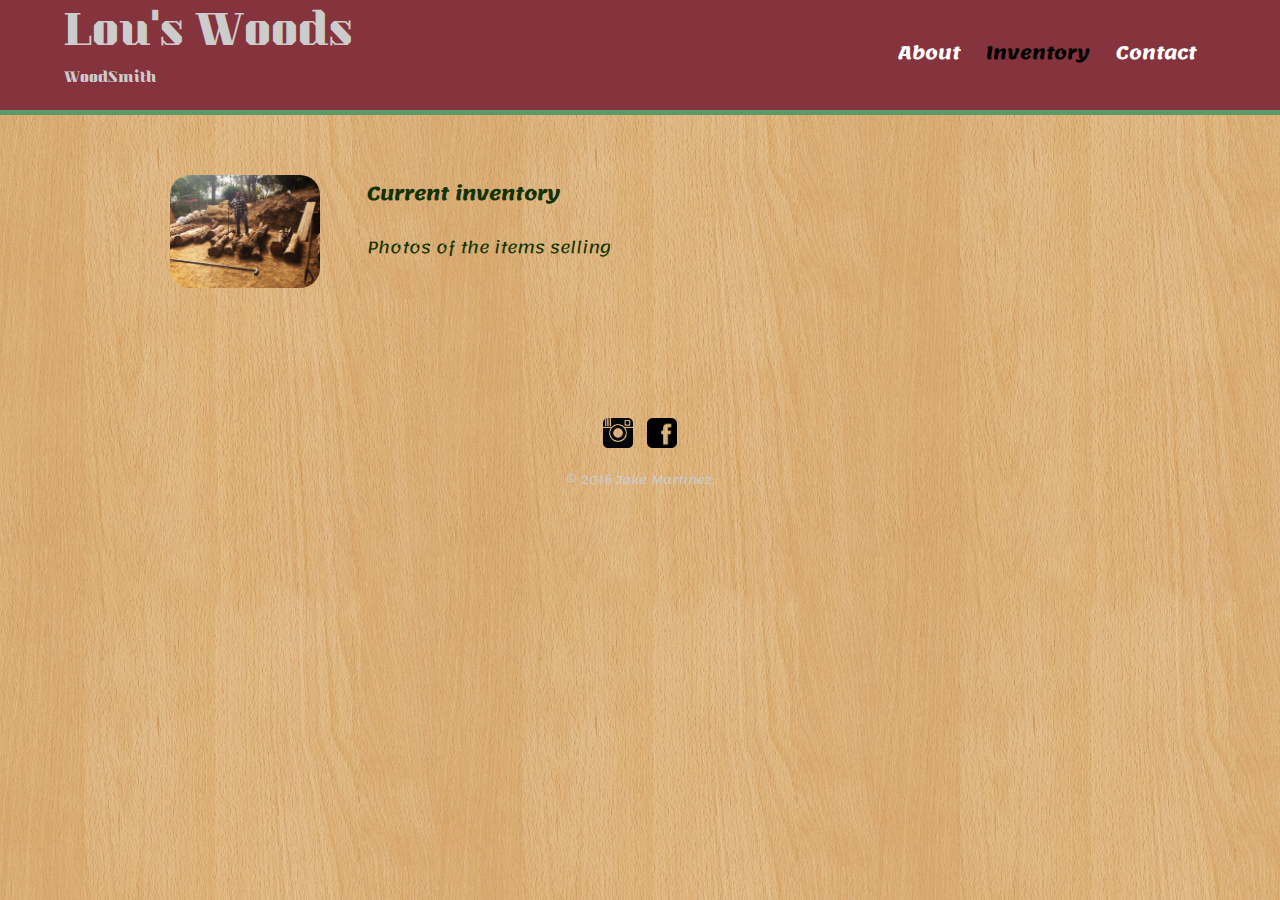
<file: index.html>
<!Doctype html>
<html>
  <head>
    <meta charset="utf-8">
    <title>Lou Oliva | WoodSmith</title>
    <link rel="stylesheet" href="css/normalize.css">
    <link href="https://fonts.googleapis.com/css?family=Kumar+One|Lemonada" rel="stylesheet">
    <link rel="stylesheet" href="css/main.css">    
    <link rel="stylesheet" href="css/responsive.css">
    <meta name="viewport" content="width-device-width, initial-scale= 1.0">
  </head>
  <body>
    <header>
      <a href="index.html" id="logo">
        <h1>Lou's Woods</h1>
        <h2>WoodSmith</h2>
      </a>
      <nav>
        <ul>
          <li><a href="about.html" >About</a></li>
          <li><a href="index.html" class="selected">Inventory</a></li>
          <li><a href="contact.html">Contact</a></li>
        </ul>
      </nav>
    </header>
    <div id = "wrapper">
        
        
      <section>
          
          
        <img src="img/101.jpg" alt="Photograph of Louis Oliva" class="profile-photo">
        <h3>Current inventory</h3>
        <p>Photos of the items selling </p>
          
          
      </section>
        
        
        <style>
        body {
            background-image: url("img/LightWood.jpg");
              } 
 
        </style>
        
        
      <footer>
       <a href="https://www.instagram.com/louswoods"><img src="img/instagram-wrap.png" alt="Instagram Logo" class="social-icon"></a>
      <a href="https://www.facebook.com/profile.php?id=1652803512&fref=ts"><img src="img/facebook-wrap.png" alt="Facebook Logo" class="social-icon"></a>
      <p>&copy; 2016 Jake Martinez.</p>
    </footer>
    </div>
  </body>
</html>
</file>
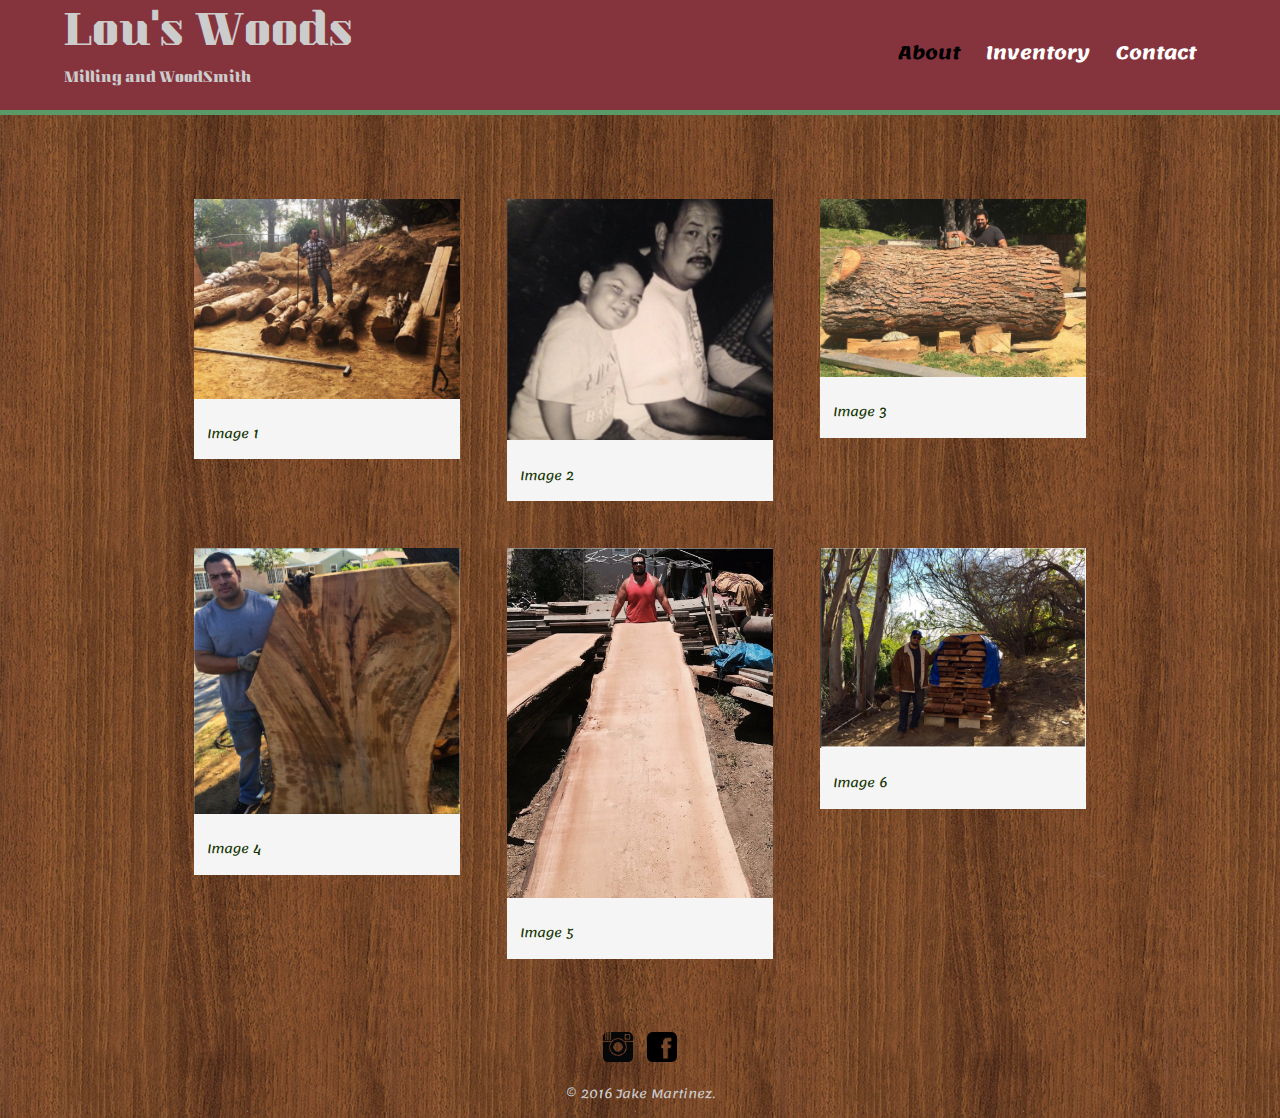
<file: about.html>
<!Doctype html>
<html>
  <head>
    <meta charset="utf-8">
    <title>Lou Oliva | WoodSmith</title>
    <link rel="stylesheet" href="css/normalize.css">
    <link href="https://fonts.googleapis.com/css?family=Kumar+One|Lemonada" rel="stylesheet">
    <link rel="stylesheet" href="css/main.css">    
    <link rel="stylesheet" href="css/responsive.css">
    <meta name="viewport" content="width-device-width, initial-scale= 1.0">
  </head>
  <body>
    <header>
      <a href="index.html" id="logo">
        <h1>Lou's Woods</h1>
        <h2>Milling and WoodSmith</h2>
      </a>
      <nav>
        <ul>
          <li><a href="about.html" class="selected">About</a></li>
          <li><a href="index.html" >Inventory</a></li>
          <li><a href="contact.html">Contact</a></li>
        </ul>
      </nav>
    </header>
      
    <div id = "wrapper">
        

      <section>
     <style>
        body {
            background-image: url("img/RedBrown.jpg");
              } 
 
          </style>
          
          
        <ul id ="gallery" >
          <li>
            <a href="img/101.jpg">
              <img src="img/101.jpg" alt="">
              <p>Image 1</p>
            </a>
          </li>
          <li>
            <a href="img/102.jpg">
              <img src="img/102.jpg" alt="">
              <p>Image 2</p>
            </a>
          </li>
          <li>
            <a href="img/103.jpg">
              <img src="img/103.jpg" alt="">
              <p>Image 3</p>
            </a>
          </li>
          <li>
            <a href="img/104.jpg">
              <img src="img/104.jpg" alt="">
              <p>Image 4</p>
            </a>
          </li>
          <li>
            <a href="img/105.jpg">
              <img src="img/105.jpg" alt="">
              <p>Image 5</p>
            </a>
          </li>
          <li>
            <a href="img/106.jpg">
              <img src="img/106.jpg" alt="">
              <p>Image 6</p>
            </a>
          </li>
        </ul>
          
          
      </section>
        
        
      <footer>
      <a href="https://www.instagram.com/louswoods"><img src="img/instagram-wrap.png" alt="Instagram Logo" class="social-icon"></a>
      <a href="https://www.facebook.com/profile.php?id=1652803512&fref=ts"><img src="img/facebook-wrap.png" alt="Facebook Logo" class="social-icon"></a>

      <p>&copy; 2016 Jake Martinez.</p>
    </footer>
    </div>
  </body>
</html>
</file>
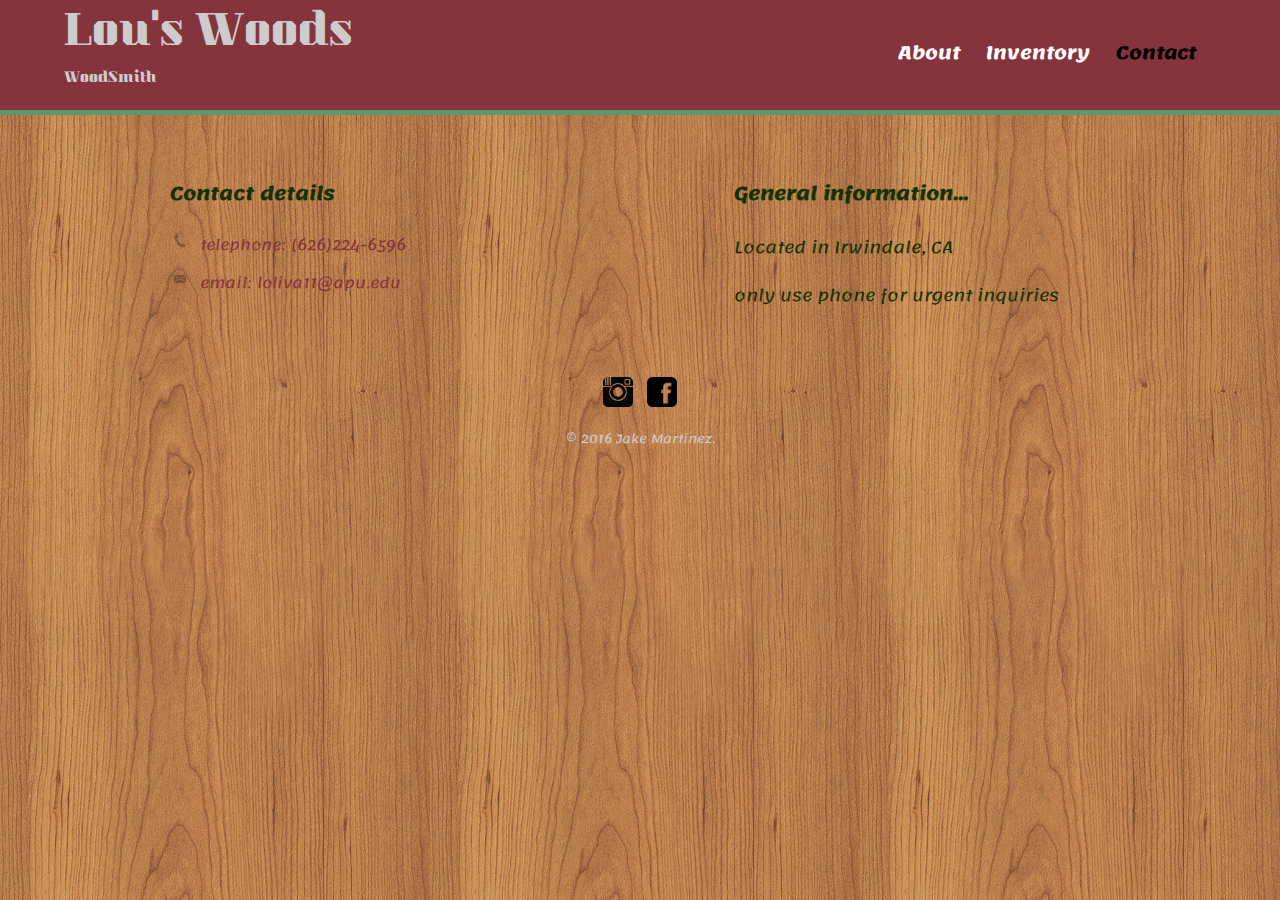
<file: contact.html>
<!Doctype html>
<html>
  <head>
    <meta charset="utf-8">
    <title>Lou Oliva | WoodSmith</title>
    <link rel="stylesheet" href="css/normalize.css">
    <link href="https://fonts.googleapis.com/css?family=Kumar+One|Lemonada" rel="stylesheet">
    <link rel="stylesheet" href="css/main.css">    
    <link rel="stylesheet" href="css/responsive.css">
    <meta name="viewport" content="width-device-width, initial-scale= 1.0">
  </head>
  <body>
    <header>
      <a href="index.html" id="logo">
        <h1>Lou's Woods</h1>
        <h2>WoodSmith</h2>
      </a>
      <nav>
        <ul>
          <li><a href="about.html" >About</a></li>
          <li><a href="index.html" >Inventory</a></li>
          <li><a href="contact.html" class="selected">Contact</a></li>
        </ul>
      </nav>
    </header>
    <div id = "wrapper">
        
        
      <section>


          <style>
              body {
                background-image: url("img/Wood.jpg");
              } 
 
          </style>

        
      <section id = "primary">
        <h3>General information...</h3>
        <p>Located in Irwindale, CA</p>
        <p>only use phone for urgent inquiries </p>

      </section>

      <section id = "secondary">
        <h3>Contact details</h3>
        <ul class="contact-info">
          <li class="phone"><a href="tel:(626)224-6596">telephone: (626)224-6596</a></li>
          <li class="mail"><a href="mailto:loliva11@apu.edu">email: loliva11@apu.edu</a></li>
        </ul>
      </section>
          
 
          

        </section>       
        
        
        
        
      <footer>
        <a href="https://www.instagram.com/louswoods"><img src="img/instagram-wrap.png" alt="Instagram Logo" class="social-icon"></a>
      <a href="https://www.facebook.com/profile.php?id=1652803512&fref=ts"><img src="img/facebook-wrap.png" alt="Facebook Logo" class="social-icon"></a>
      <p>&copy; 2016 Jake Martinez.</p>
    </footer>
    </div>
  </body>
</html>
</file>
<file: css/main.css>
/************************************
General
************************************/
body{
  font-family: 'Lemonada', cursive;
}
#wrapper{
  max-width: 940px;
  margin: 0 auto;
  padding: 0 5%;
}
a{
  text-decoration: none;
}

img{
  max-width:100%;
}
h3{
  margin:0 0 1em 0;
}

/************************************
Heading
************************************/
header{
  float:left;
  margin:0 0 30px 0;
  padding:5px 0 0 0;
  width: 100%;
   
}
#logo{
  text-align:center;
  margin: 0;
}
h1{
  font-family: 'Kumar One', cursive;
  margin: 15px 0;
  font-size: 1.75em;
  font-weight: normal;
  line-height: 0.8em;
}
h2{
  font-family: 'Kumar One', cursive;
  font-size: 1.75em;
  margin: 5px 0 0;
  font-weight:normal;
}

/************************************
Navigation
************************************/

nav{
  text-align:center;
  padding:10px 0;
  margin:20px 0 0;
}
nav ul{
  list-style: none;
  margin:0 10px;
  padding:0;
}
nav li{
  display:inline-block;
}

nav a{
  font-weight:800;
  padding:15px 10px;
}


/************************************
Footer
************************************/
footer{
  font-size:0.75em;
  text-align:center;
  clear:both;
  padding-top:50px;
  color:#ccc;
}

.social-icon{
  width:30px;
  height: 30px;
  margin:0 5px;
}

/************************************
Page-Portfolios
************************************/
#gallery{
  margin:0;
  padding:0;
  list-style:none;
}

#gallery li{
  float:left;
  width:45%;
  margin:2.5%;
  background-color: #f5f5f5;
  color: #bdc3c7;
}

#gallery li a p{
  margin:0;
  padding: 5%;
  font-size: 0.75em;
  color: #123300;
}

/************************************
Page-About
************************************/
.profile-photo{
  display:block;
  max-width:150px;
  margin:0 auto 30px;
  border-radius: 20px; 
}

/************************************
Page-Contact
************************************/
.contact-info{
  list-style:none;
  padding:0;
  margin:0;
  font-size:0.9em;
}

.contact-info a{
  display:block;
  min-height: 20px;
  background-repeat:no-repeat;
  background-size: 20px 20px;
  padding: 0 0 0 30px;
  margin:0 0 10px;
}

.contact-info li.phone a{
  background-image:url('../img/phone.png')
}
.contact-info li.mail a{
  background-image:url('../img/mail.png')
}


/************************************
Colors
************************************/

a{
  color: #85343E;
}

header{
  background:#85343E;
  border-color: #85343E;
}

h1, h2{
  color: #CCC;
}

nav{
  background: #85343E;
}
nav a, nav a:visited {
  color: #fff;
}
nav a.selected, nav a:hover{
  color: #000000;
}


body{
  background-color: #fff;
  color: #123300;
}


@keyframes slidy {
0% { left: 0%; }
20% { left: 0%; }
25% { left: -100%; }
45% { left: -100%; }
50% { left: -200%; }
70% { left: -200%; }
75% { left: -300%; }
95% { left: -300%; }
100% { left: -400%; }
}

body { margin: 0; } 
div#slider { overflow: hidden; }
div#slider figure img { width: 20%; float: left; }
div#slider figure { 
  position: relative;
  width: 500%;
  margin: 0;
  left: 0;
  text-align: left;
  font-size: 0;
  animation: 30s slidy infinite; 
}
</file>
<file: css/responsive.css>
@media screen and (min-width: 480px){
  /************************************
    2-Column Layout
  ************************************/
  #primary{
    width: 50%;
    float: left;
  }
  #primary{
    width: 40%;
    float: right;
  }
  @media screen and (min-width: 480px){
  /************************************
    2-Column Layout
  ************************************/
  #primary{
    width: 50%;
    float: left;
  }
  #primary{
    width: 40%;
    float: right;
  }
  
  
  /************************************
    Page:Portfolio
  ************************************/
  #gallery li{
    width:28.3333%;
  }
  
  #gallery li:nth-child(4n){
    clear:left;
  }
  
  /************************************
    Page:About
  ************************************/
  .profile-photo{
    float:left;
    margin:0 5% 80px 0;
  }
  
}
@media screen and (min-width: 660px){
    /************************************
    Page:Header
  ************************************/
  nav{
    background:none;
    float:right;
    font-size:1.125em;
    margin-right:5%;
    text-align:right;
    width:45%;
}
  
  #logo{
    float:left;
    margin-left: 5%;
    text-align:left;
    width:45%;
  }
  
  h1{
    font-size:2.5em;
  }
  h2{
    font-size: 1.25em;
    margin-bottom:20px;
  }
  
  header{
    border-bottom: 5px solid #000;
    margin-bottom: 60px;
  }

   
  
  /************************************
    Page:Portfolio
  ************************************/
  #gallery li{
    width:28.3333%;
  }
  
  #gallery li:nth-child(4n){
    clear:left;
  }
  
  /************************************
    Page:About
  ************************************/
  .profile-photo{
    float:left;
    margin:0 5% 80px 0;
  }
  
}
@media screen and (min-width: 660px){
    /************************************
    Page:HEader
  ************************************/
  nav{
    background:none;
    float:right;
    font-size:1.125em;
    margin-right:5%;
    text-align:right;
    width:45%;
}
  
  #logo{
    float:left;
    margin-left: 5%;
    text-align:left;
    width:45%;
  }
  
  h1{
    font-size:2.5em;
  }
  h2{
    font-size: 0.825em;
    margin-bottom:20px;
  }
  
  header{
    border-bottom: 5px solid #599a68;
    margin-bottom: 60px;
  }
</file>
